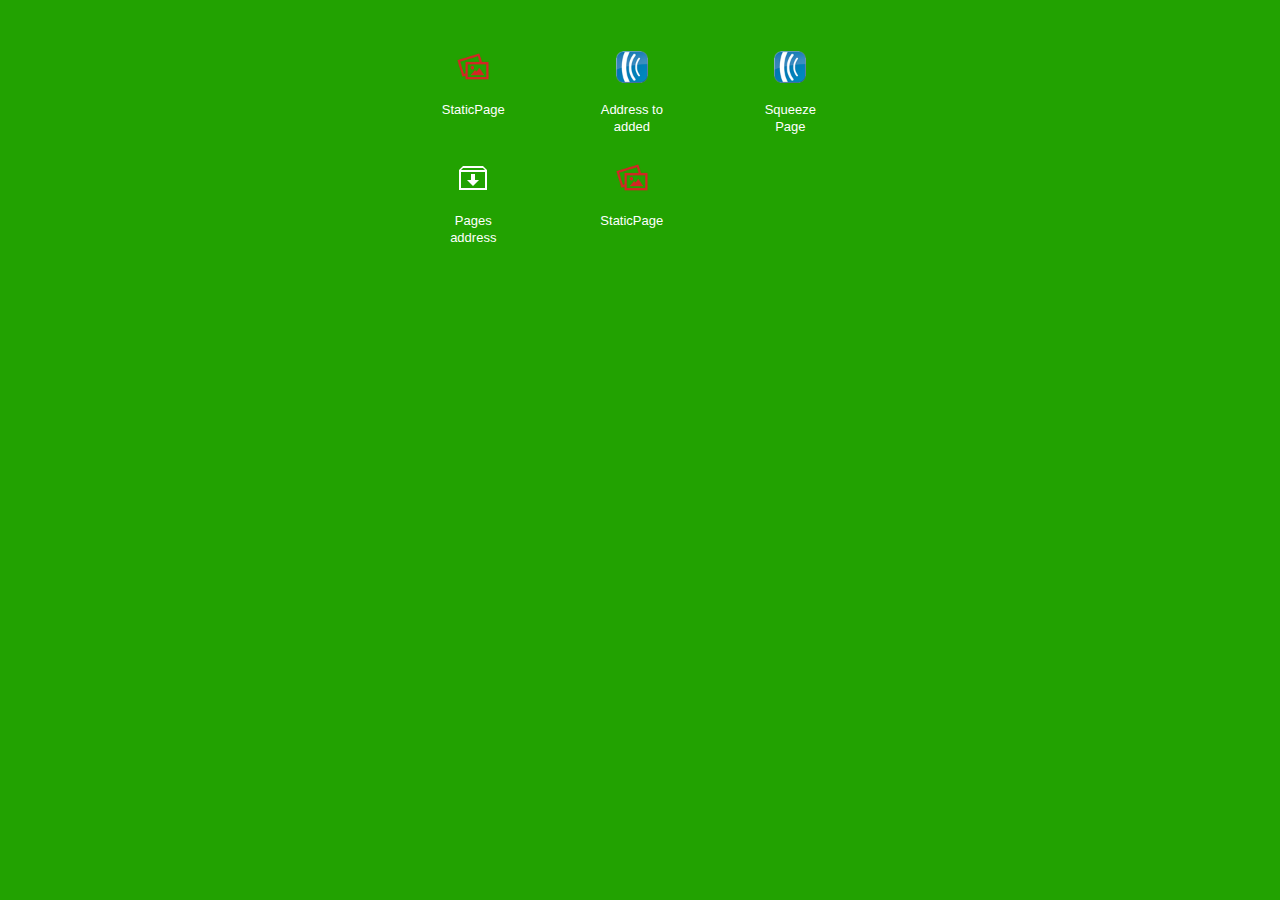
<file: index.html>
<!DOCTYPE html PUBLIC "-//W3C//DTD XHTML 1.0 Transitional//EN" "http://www.w3.org/TR/xhtml1/DTD/xhtml1-transitional.dtd">

<html xmlns="http://www.w3.org/1999/xhtml">

<head>

<meta http-equiv="Content-Type" content="text/html; charset=utf-8" />

<title>Wooden Grid Menu</title>

<meta name="viewport" content="width=device-width, initial-scale=1">



<link rel="stylesheet" href="css/jquery.mobile-1.4.0.css" />

<link rel="stylesheet" href="css/theme.css" />

<link rel="stylesheet" href="css/common_layout.css" />

<link rel="stylesheet" href="css/grid_menu.css" />

<link rel="stylesheet" href="css/custom-responsive.css" />

<link rel="stylesheet" href="css/temporary.css" />

<script src="js/jquery_1.9.1.js"></script>

<script src="js/jquery.mobile-1.4.0.js"></script>

<style type="text/css">

img {

	max-width:100%;

}

</style>

</head>



<body>

<!-- Start of first page -->

<div data-role="page" id="theme_layout" class="theme_bg">

<!-- Right Menu -->





<!-- Right Menu Ends Here -->

  <div data-role="header">

    <h1>Testnewadded</h1>

  </div>

  <!-- /header -->

  

  <div role="main" class="ui-content">

  <!-- Logo of app -->

    <div class="logo" align="center"><img src="images/logo.png" alt="logo" /></div>

  

  

  </div>

  <!-- /content -->

  

  <div data-role="footer">

	<div class="grid_menu">

			<div class="app_feature_list">
			<a  rel="external" data-ajax="flase"  class="item link" href="staticpage_4508.html">
																	<img src="images/staticpage.png " />
										</a>
		<a  rel="external" data-ajax="flase"  href="staticpage_4508.html">
				<label>StaticPage</label>
		</a>
	</div>

			<div class="app_feature_list">
			<a  rel="external" data-ajax="flase"  class="item link" href="aweber_4509.html">
																	<img src="images/aweber.png " />
										</a>
		<a  rel="external" data-ajax="flase"  href="aweber_4509.html">
				<label>Address to added</label>
		</a>
	</div>

			<div class="app_feature_list">
			<a  rel="external" data-ajax="flase"  class="item link" href="aweber_4510.html">
																	<img src="images/aweber.png " />
										</a>
		<a  rel="external" data-ajax="flase"  href="aweber_4510.html">
				<label>Squeeze Page</label>
		</a>
	</div>

			<div class="app_feature_list">
			<a  rel="external" data-ajax="flase"  class="item link" href="staticpage_4511.html">
																	<img src="icon(16).png" />
										</a>
		<a  rel="external" data-ajax="flase"  href="staticpage_4511.html">
				<label>Pages address</label>
		</a>
	</div>

			<div class="app_feature_list">
			<a  rel="external" data-ajax="flase"  class="item link" href="staticpage_4517.html">
																	<img src="images/staticpage.png " />
										</a>
		<a  rel="external" data-ajax="flase"  href="staticpage_4517.html">
				<label>StaticPage</label>
		</a>
	</div>

	
</div>


  </div>

  <!-- /footer --> 

</div>

<!-- /page --> 







</body>

</html>
</file>
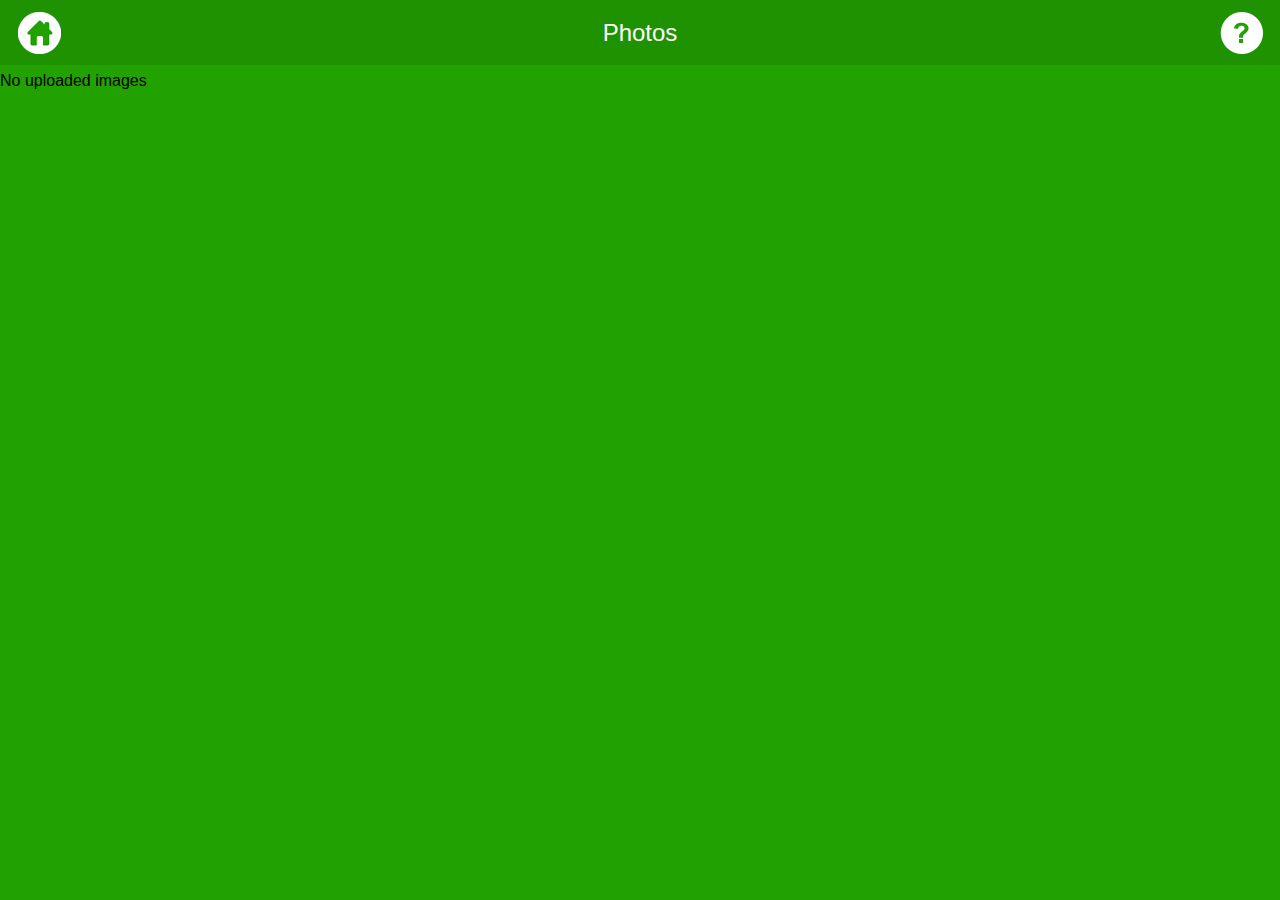
<file: photosub.html>
<!DOCTYPE html PUBLIC "-//W3C//DTD XHTML 1.0 Transitional//EN" "http://www.w3.org/TR/xhtml1/DTD/xhtml1-transitional.dtd">
<html xmlns="http://www.w3.org/1999/xhtml">
<head>
<meta http-equiv="Content-Type" content="text/html; charset=utf-8" />
<title>Wooden Theme</title>
<meta name="viewport" content="width=device-width, initial-scale=1">
<meta name="apple-mobile-web-app-capable" content="yes">
<link rel="stylesheet" href="css/jquery.mobile-1.4.0.css" />
<link rel="stylesheet" href="css/theme.css" />
<link rel="stylesheet" href="css/common_layout.css" />
<!--ThemeSetting-->
<script src="js/jquery-1.6.1.min.js"></script>
<script src="js/jquery.mobile-1.4.0.js"></script>
<script type="text/javascript">
   $(document).ready(function() {
      $('#back-link').click(function() {
         history.go(-1) 
       });
   });
</script>
<script type="text/javascript">
$(document).ready(function(){
  $(".ui-header h1").addClass("ui-title");
});
</script>
<!-- Photo Gallery settings starts here -->
<link rel="stylesheet" href="css/photoswipe.css" />
<link rel="stylesheet" href="css/styles.css" />
<script type="text/javascript" src="js/simple-inheritance.min.js"></script>
<script type="text/javascript" src="js/code-photoswipe-1.0.11.js"></script>
<script type="text/javascript">
		
		/*
		 This example shows how to set up the gallery without
		 using the Code.photoSwipe() helper or the $.photoSwipe() jQuery plugin.
		 
		 The example finds the Gallery container, then finds all anchor tags in 
		 the container (thumbnails).
		 
		 It then sets a click event listener on the container.
		 
		 When the user clicks the container, it checks to see if an image has been
		 clicked (i.e. a thumbnail).
		 
		 It then attempts to find the index number of the thumbnail clicked 
		 (from our list of thumbnails) and starts PhotoSwipe at that index.
		 */
		 
		if(typeof document.querySelectorAll === 'function') {
			
			document.addEventListener('DOMContentLoaded', function(){
				
				// Find the element holding our photos
				var galleryEl = document.getElementById('Gallery');
				
				
				// Find all the photos in our gallery
				var thumbEls = galleryEl.querySelectorAll('a');
				
				if (thumbEls.length < 1) {
					return;
				}
				
				// Set options (optional)
				Code.PhotoSwipe.Current.setOptions({
					loop: false
				});
				
				
				// Tell PhotoSwipe about the photos
				Code.PhotoSwipe.Current.setImages(thumbEls);
				
				
				// Listen out for when the user clicks the gallery
				galleryEl.addEventListener('click', function(e){
					
					// If we clicked an image, start the gallery at that image
					if (e.target.nodeName !== 'IMG'){
						return;
					}
					
					e.preventDefault();
					
					var linkEl = e.target.parentNode;
					
					var startingIndex = 0;
					for (startingIndex; startingIndex<thumbEls.length; startingIndex++){
						if (thumbEls[startingIndex] === linkEl){
							break;
						}
					}
					
					// Start PhotoSwipe
					Code.PhotoSwipe.Current.show(startingIndex);
				
				}, false);
			
			
			}, false); 
			
		}
		
	</script>
<!-- Photo Gallery Settings Ends Here -->

<style type="text/css">
img {
	max-width:100%;
}
</style>
</head>

<body class="theme_bg">
<!-- Start of first page -->
<div data-role="page" id="theme_layout"> 
  
  <!-- Header Starts Here 
  <div data-role="header"> <a class="refresh_link" id="back-link" href="#"><img src="images/home_icon.png" alt="refresh icon" /></a>
    <h1>Photos</h1>
    <a class="help_link"><img src="images/help_icon.png" alt="help icon" /></a> </div>-->
	
    <!-- Header Starts Here -->
  <div data-role="header" role="banner" class="ui-header ui-bar-inherit"> 
  <a href="index.html" class="refresh_link ui-link ui-btn-left ui-btn ui-shadow ui-corner-all" data-role="button" rel="external" data-ajax="false" role="button"><img alt="home icon" src="images/home_icon.png"></a>
    <h1>Photos</h1>
    <a class="help_link ui-link ui-btn-right ui-btn ui-shadow ui-corner-all" data-role="button" role="button"><img alt="help icon" src="images/help_icon.png"></a> </div>
  <!-- /header ends here --> 
  <!-- Photo Gallery Starts Here -->
  <div id="Gallery">
	<!-- Gallery Code Starts Here -->
		<div class="gallery-row">
	
			<p>No uploaded images</p> 
            
		</div>
        
        </div>
  <!-- Gallery Code Ends Here -->
  
  
  
  <!-- Photo Gallery Ends Here --> 
  
</div>
<!-- /page --> 

</body>
</html>
</file>
<file: css/theme.css>
.theme_bg{

	background:#22a201;

	min-width:320px;

	background-size:100% ;

	background-position: top center;

}

.logo{

	padding-top:28%;

	transition:all ease .3s;

	margin: 0 auto;

}



.ui-footer {

    background: none repeat scroll 0 0 rgba(0, 0, 0, 0) !important;

    border-bottom-width: 0;

    border-left-width: 0;

    border-right-width: 0;

    border-top: medium none !important;

}

.owl-demo .item{

	width:70px;

	height:70px;

	display:table-cell;

	/*background:url(../images/icon_bg.png) no-repeat;*/

	vertical-align:middle;

	text-align:center;

}

.ui-header{

	background:url("../images/header_bg.png") repeat scroll 0 0 rgba(0, 0, 0, 0) !important;

	border:none !important;

	border-bottom:none !important;

	

}

.ui-header a{

	box-shadow:none;

}

.ui-header .ui-title, .ui-footer .ui-title{

	text-shadow:none !important;

	color:#fff !important;

	font-size:24px;

	font-weight:normal;

	margin:0 23%;

}

.ui-icon-customrefresh:after {

	background-image: url("../images/refresh_icon.png");

	

}

.ui-icon-customrefresh:after{

	background-color:none;

	border:none;

	border-radius:none;

	height:42px;

	width:42px;

}

.ui-header .ui-btn-icon-notext{

	margin-top:11px;

}

.refresh_link,.help_link{

	border:none !important;

	background:none !important;

}

.refresh_link:hover,.refresh_link:active,.refresh_link:focus,.help_link:focus,.help_link:hover,.help_link:active{

	box-shadow:none !important;

}





/* custom setting of icons */

.app_feature_list a img{

	max-height:32px;

	max-width:32px;

}
</file>
<file: css/common_layout.css>
@font-face {
font-family:"Open Sans Light";
src:url("fonts/OpenSans-Light.eot?") format("eot"), url("fonts/OpenSans-Light.woff") format("woff"), url("fonts/OpenSans-Light.ttf") format("truetype"), url("fonts/OpenSans-Light.svg#OpenSans-Light") format("svg");
font-weight:normal;
font-style:normal;
}
@font-face {
font-family:"Open Sans";
src:url("fonts/OpenSans-Regular.eot?") format("eot"), url("fonts/OpenSans-Regular.woff") format("woff"), url("fonts/OpenSans-Regular.ttf") format("truetype"), url("fonts/OpenSans-Regular.svg#OpenSans") format("svg");
font-weight:normal;
font-style:normal;
}
@font-face {
font-family:"Open Sans Semibold";
src:url("fonts/OpenSans-Semibold.eot?") format("eot"), url("fonts/OpenSans-Semibold.woff") format("woff"), url("fonts/OpenSans-Semibold.ttf") format("truetype"), url("fonts/OpenSans-Semibold.svg#OpenSans-Semibold") format("svg");
font-weight:normal;
font-style:normal;
}
body {
	/*font-family:Open Sans,sans-serif;*/
	font-family:Arial, Helvetica, sans-serif !important;
	min-width:313px;
}
.clr{
	clear:both;
}
.app_feature_list{
	text-align:center;
	text-shadow:none;
	float:left;
	font-weight:normal;
	color:#fff !important;
	width:70px;
	/*font-family:Open Sans Semibold,sans-serif;*/
	font-family:Arial, Helvetica, sans-serif !important;
}
.app_feature_list label{
	height:36px;
	overflow:hidden;
	font-size:13px;
	word-wrap: break-word;
	cursor:pointer;
}

.no_data,.thankyou_msg{
	background: url(../images/header_bg.png);
    border-radius: 6px;
    display: block;
    margin: 6%;
    padding: 4%;
    text-align: center;
    width: 80%;
    text-shadow:none !important;
    text-transform: capitalize;
	color:#fff;
}
a.item{

   /* background-image: url("../images/icon_bg.png");*/
	background-repeat:no-repeat;
	background-size:100% 100%;
    display: table-cell;
    height: 70px;
    text-align: center;
    vertical-align: middle;
    width: 70px;
	color:#fff !important;

}
.app_feature_list a,.app_feature_list label{
	color:#fff;
	text-decoration:none;
}
.logo{
	padding:0px !important;
}
.logo img{
	display:none;
}
.white_wrap .app_feature_list label{
	height:auto;
}
.app_feature_list a{
	color:#fff !important;
	text-decoration:none;
	outline:none;
	cursor:pointer;
}

/* loader setting */
.ui-loader-default{
	background: none repeat scroll 0 0 #000000;
    height: 100%;
    left: 0;
    opacity: 0.4;
    position: fixed;
    top: 0 !important;
    width: 100%;
	margin:0px !important;
}


.ui-loader .ui-icon-loading {
    position:absolute;
	top:50%;
	left:50%;
	margin:-23px 0 0 -23px;
}
</file>
<file: css/grid_menu.css>
.grid_menu {
    margin: 0 auto;
    width: 492px;
}
.app_feature_list{
	margin:0px 9%;
}
</file>
<file: css/custom-responsive.css>
@media (max-width: 1024px){
	.logo{
	padding:5% 0px 10%;
	}	
}
@media (max-width: 768px){
	.logo{
	padding:28% 0px 20%;
		}	
}
@media (max-width: 650px){
	.logo {
    padding-top:4%;
    width: 410px;
	}
}

@media (max-width: 480px){
	.logo{
	padding:8% 0px 20%;
	width:370px;
	}	
}

@media (max-width: 350px){
	.logo {
    padding-top: 25%;
    width: 262px;
	}
	.app_feature_list {
		margin: 0 5% 0px;	}
	.grid_menu{
		width:320px;
	}
}
</file>
<file: css/temporary.css>
.ui-header{
	display:none !important;
}
</file>
<file: css/photoswipe.css>
/*
 * PhotoSwipe - http://www.photoswipe.com/
 * Copyright (c) 2011 by Code Computerlove (http://www.codecomputerlove.com)
 * Licensed under the MIT license
 *
 * Default styles for SwipeGallery
 * Avoid any position or dimension based styles
 * where possible, unless specified already here.
 * The gallery automatically works out gallery item
 * positions etc.
 */

body.ps-active 
{
	-webkit-text-size-adjust: none;
	overflow: hidden;
}
body.ps-active * 
{ 
	-webkit-tap-highlight-color:  rgba(255, 255, 255, 0); 
}
body.ps-active *:focus 
{ 
	outline: 0; 
}


/* Document overlay */
div.ps-document-overlay 
{
	background: #000;
}


/* Viewport */
div.ps-viewport 
{
	background: #000;
	cursor: pointer;
}


/* Zoom/pan/rotate layer */
div.ps-zoom-pan-rotate{
	background: #000;
}


/* Slider */
div.ps-slider-item-loading 
{ 
	background: url(photoswipe-loader.gif) no-repeat center center; 
}


/* Caption */
div.ps-caption
{ 
	background: #000000;
	background: -moz-linear-gradient(top, #303130 0%, #000101 100%);
	background: -webkit-gradient(linear, left top, left bottom, color-stop(0%,#303130), color-stop(100%,#000101));
	border-bottom: 1px solid #42403f;
	color: #ffffff;
	font-size: 13px;
	font-family: "Lucida Grande", Helvetica, Arial,Verdana, sans-serif;
	text-align: center;
}

div.ps-caption-bottom
{ 
	border-top: 1px solid #42403f;
	border-bottom: none;
}

div.ps-caption-content
{
	padding: 13px;
}


/* Toolbar */
div.ps-toolbar
{ 
	background: #000000;
	background: -moz-linear-gradient(top, #303130 0%, #000101 100%);
	background: -webkit-gradient(linear, left top, left bottom, color-stop(0%,#303130), color-stop(100%,#000101));
	border-top: 1px solid #42403f;
	color: #ffffff;
	font-size: 13px;
	font-family: "Lucida Grande", Helvetica, Arial,Verdana, sans-serif;
	text-align: center;
	height: 44px;
	display: table;
	table-layout: fixed;
}

div.ps-toolbar-top 
{
	border-bottom: 1px solid #42403f;
	border-top: none;
}

div.ps-toolbar-close, div.ps-toolbar-previous, div.ps-toolbar-next, div.ps-toolbar-play
{
	cursor: pointer;
	display: table-cell;
}

div.ps-toolbar div div.ps-toolbar-content
{
	width: 44px;
	height: 44px;
	margin: 0 auto 0;
	background-image: url(photoswipe-icons.png);
	background-repeat: no-repeat;
}

div.ps-toolbar-close div.ps-toolbar-content
{
	background-position: 0 0;
}

div.ps-toolbar-previous div.ps-toolbar-content
{
	background-position: -44px 0;
}

div.ps-toolbar-previous-disabled div.ps-toolbar-content
{
	background-position: -44px -44px;
}

div.ps-toolbar-next div.ps-toolbar-content
{
	background-position: -132px 0;
}

div.ps-toolbar-next-disabled div.ps-toolbar-content
{
	background-position: -132px -44px;
}

div.ps-toolbar-play div.ps-toolbar-content
{
	background-position: -88px 0;
}

/* Hi-res retina display */
@media only screen and (-webkit-min-device-pixel-ratio: 2)
{
	div.ps-toolbar div div.ps-toolbar-content
	{
		-webkit-background-size: 176px 88px;
		background-image: url(photoswipe-icons@2x.png);
	}
}
</file>
<file: css/styles.css>
*{
	padding:0px;
	margin:0px;
}

div.gallery-row:after { clear: both; content: "."; display: block; height: auto; visibility: hidden; }
div.gallery-item { float: left; width: 32.5%;position:relative;margin:.33333333%; }
div.gallery-item a { display: block; border: 1px solid #3c3c3c; }
div.gallery-item img { display: block; width: 100%; height: auto; }
.img_title{
	background:url("../images/title_bg.png") repeat scroll 0 0 rgba(0, 0, 0, 0) !important;
	padding:2% 1%;
	width:98%;
	overflow:hidden;
	white-space:nowrap;
	text-overflow:ellipsis;
	position:absolute;
	left:0px;
	bottom:0px;
	text-shadow:none;
	text-align:center;
	font-size:13px;
	color:#fff;
	pointer-events:none;
}


div.gallery-item .play_video_icon {
    display: table-cell;
    height: 100%;
    left: 0;
    position: absolute;
    text-align: center;
    vertical-align: middle;
    width: 100%;
	background:#333;
	opacity:0.4;
	top:0px;
}
div.gallery-item .play_video_icon img{
	width:auto;
	display:table-cell;
	top:50%;
	margin-top:-45px;
	left:50%;
	margin-left:-32px;
	position:absolute;
}
div.gallery-item .play_video_icon:hover,div.gallery-item .play_video_icon:active,div.gallery-item .play_video_icon:focus{
	opacity:0;
	transition:all ease .3s;
}
#Gallery{
	padding-top:6px;
}
/* header setting 
.ui-header 
{
	color: #333333 !important;
    font-size: 24px;
    font-weight: normal;
    margin: 0 25%;
    text-shadow: none !important;
	display: block;
    min-height: 1.1em;
    outline: 0 none !important;
    overflow: hidden;
    padding: 0.7em 0;
    text-align: center;
    text-overflow: ellipsis;
    white-space: nowrap;
}
*/

.video_wrap{
	padding:8px;
}
.video_gallery_new .ui-listview > li p{
	font-weight:600;
	color:#828180;
}
.video_gallery_new .ui-listview .ui-li-has-thumb > img:first-child,.video_gallery_new  .ui-listview .ui-li-has-thumb > .ui-btn > img:first-child, .video_gallery_new .ui-listview .ui-li-has-thumb .ui-li-thumb{
	height:81px;
	max-width: 5.5em;
}

.video_desc_wrap {
    background: none repeat scroll 0 0 #F2F2F2;
    font-size: 13px;
    padding: 10px;
    line-height:21px;
	color:#444;
}

.video_desc {
    background: none repeat scroll 0 0 #FFFFFF;
    border: 1px solid #DDDDDD;
    padding: 10px;
}


.video_title {
    font-weight: 600;
    padding: 9px 8px 13px;
    font-size: 16px;
	background:#fff;
	text-shadow:0px 0px 0px #fff;
	line-height:24px;
	border:1px solid #ddd;
	border-bottom:0px;
}

.video_description_wrapper.theme_bg{
	background:#F2F2F2 !important;
}
.video_description_wrapper .ui-header{
	background:#209602 !important;
	margin-bottom:1px;
}
.video_description_wrapper .video_wrap{
	background:#000;
	z-index:100;
}
.video_description_wrapper .video_wrap iframe{
	z-index:100 !important;
}
@media (max-width: 330px){
	div.gallery-item {
    	width: 49.2%;
	}
	.video_gallery div.gallery-item{
		border: 10px solid #FFFFFF;
    	box-shadow: 0 0 8px #000000;
    	width: 93%;
		margin-bottom:10px;
	}
}
.theme_bg{
	min-height:486px;
}
</file>
